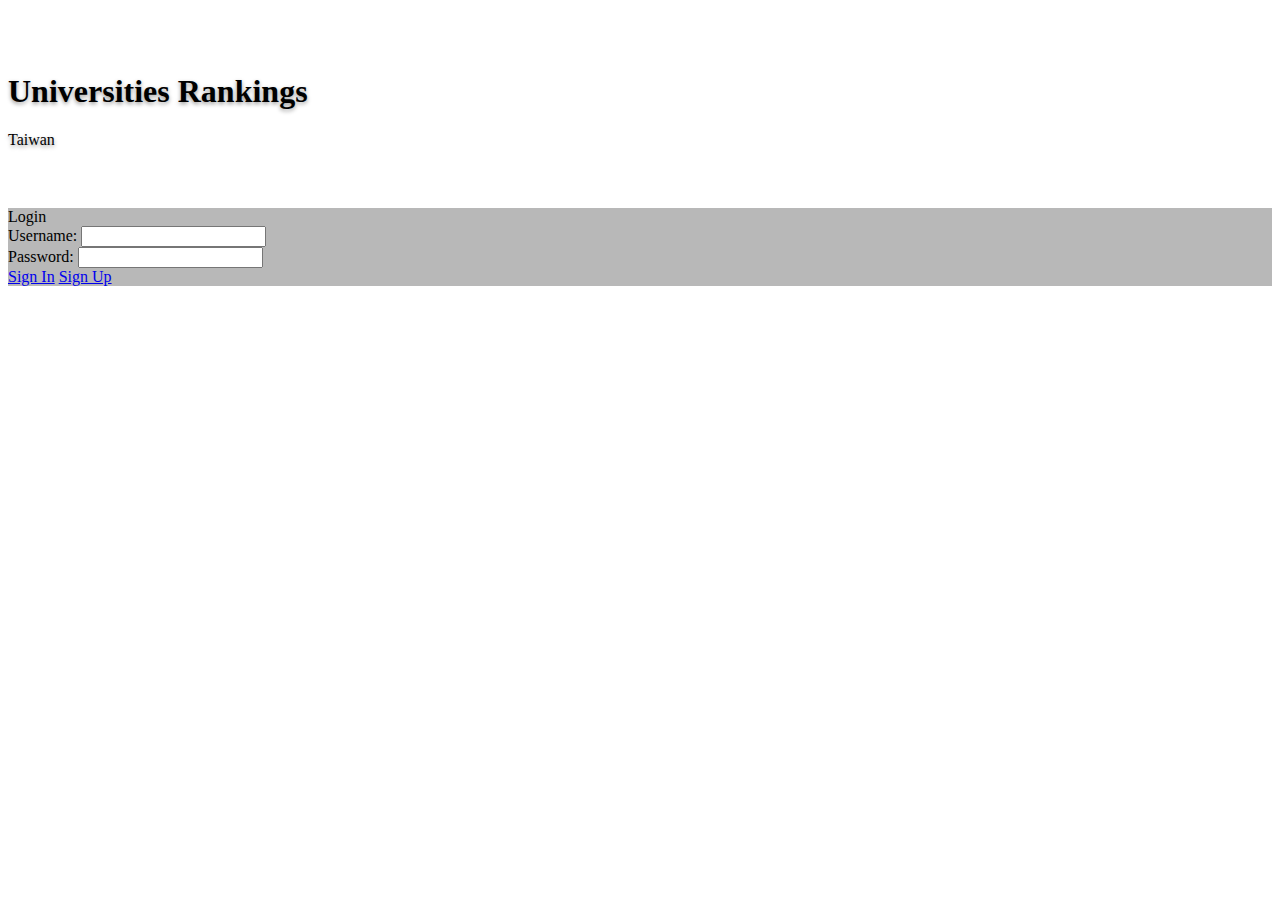
<file: index.html>
<!DOCTYPE html>
<html lang="en">

<head>
    <meta charset="UTF-8">
    <title>Universities Rankings 2022</title>
    <link rel="stylesheet" href="css/style.css">
    <link rel="stylesheet" href="https://cdnjs.cloudflare.com/ajax/libs/font-awesome/5.15.4/css/all.min.css">
    <link rel="stylesheet" href="https://cdn.jsdelivr.net/npm/bootstrap@4.6.1/dist/css/bootstrap.min.css"
        integrity="sha384-zCbKRCUGaJDkqS1kPbPd7TveP5iyJE0EjAuZQTgFLD2ylzuqKfdKlfG/eSrtxUkn" crossorigin="anonymous">
  

</head>

<body>
    <header id="homeHeader" class="jumbotron">
        <div class="container">
            <h1 class="display-4">Universities Rankings</h1>
            <p class="lead">
                Taiwan</p>
        </div>
    </header>
    <div class="container py-5">
        <div class="row">
            <div class="col-md-3"></div>
            <div class="col-md-6">
                <div class="card">
                    <div class="card-header">Login</div>
                    <form id="createForm" class="card-body">
                        <div class="form-group">
                            <label for="">Username:</label>
                            <input id="username" type="text" class="form-control" required>
                        </div>
                        <div class="form-group">
                            <label for="">Password:</label>
                            <input id="password" type="password" class="form-control" required>
                        </div>
                        <div class="form-group">
                            <a class="btn btn-info" href="#" onclick="login()">Sign In</a>
                            <a class="btn btn-warning" href="register.html">Sign Up</a>
                        </div>
                    </form>
                </div>
            </div>
            <div class="col-md-3"></div>
        </div>
    </div>
</body>

</html>

<script src="https://cdnjs.cloudflare.com/ajax/libs/jquery/3.6.0/jquery.min.js"></script>
<script src="https://cdn.jsdelivr.net/npm/bootstrap@4.6.1/dist/js/bootstrap.min.js" integrity="sha384-VHvPCCyXqtD5DqJeNxl2dtTyhF78xXNXdkwX1CZeRusQfRKp+tA7hAShOK/B/fQ2" crossorigin="anonymous"></script>
<script src="./javascripts/main.js"></script>
</file>
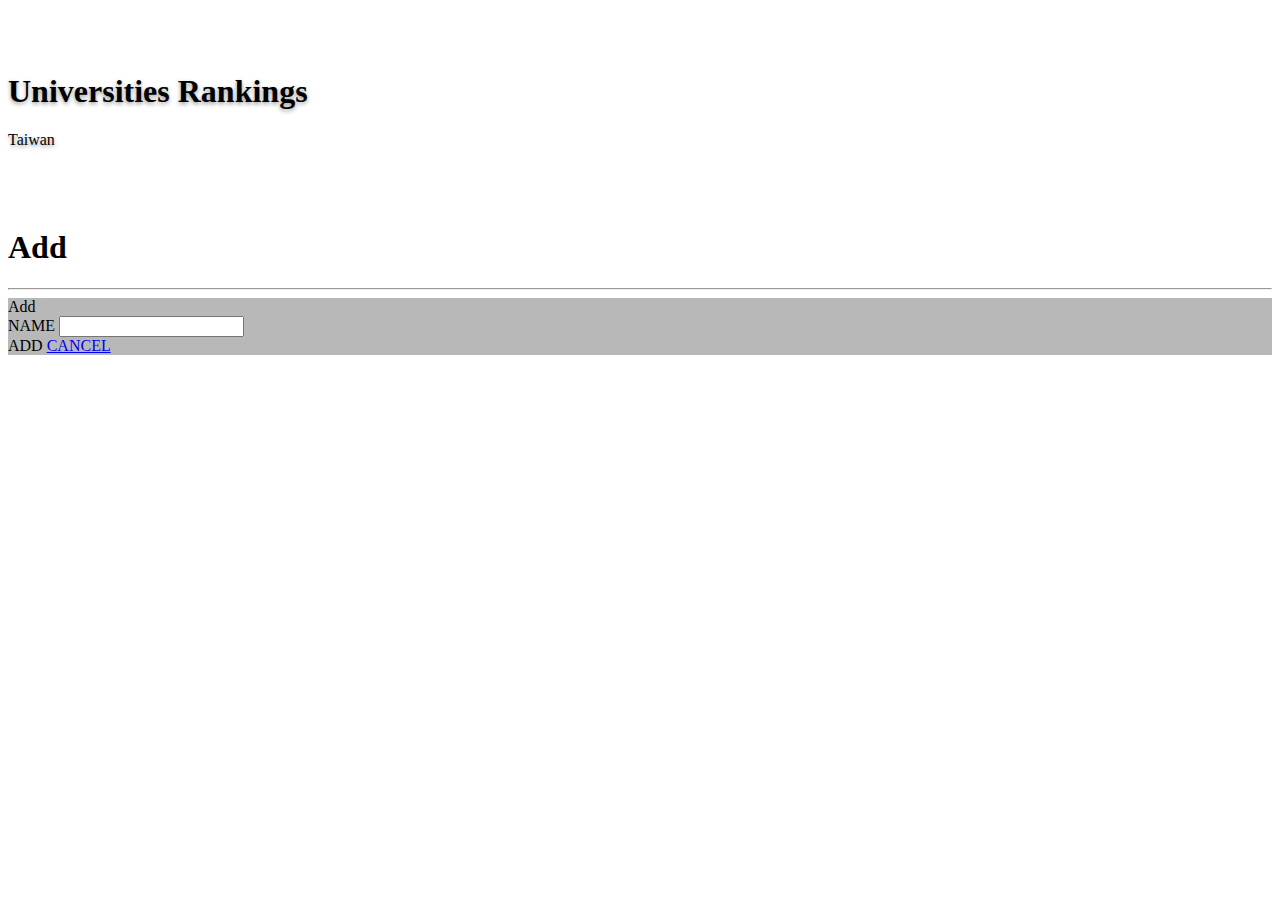
<file: add.html>
<!DOCTYPE html>
<html lang="en">

<head>
    <meta charset="UTF-8">
    <meta http-equiv="X-UA-Compatible" content="IE=edge">
    <meta name="viewport" content="width=device-width, initial-scale=1.0">
    <title>Universities Rankings</title>
    <link rel="stylesheet" href="https://cdn.jsdelivr.net/npm/bootstrap@4.6.1/dist/css/bootstrap.min.css"
        integrity="sha384-zCbKRCUGaJDkqS1kPbPd7TveP5iyJE0EjAuZQTgFLD2ylzuqKfdKlfG/eSrtxUkn" crossorigin="anonymous">
    <link rel="stylesheet" href="css/style.css">
</head>

<body>
    <header id="homeHeader" class="jumbotron">
        <div class="container">
            <h1 class="display-4">Universities Rankings</h1>
            <p class="lead">
                Taiwan</p>
        </div>
    </header>
    <div class="container py-5">
        <h1 class="display-4 mb-5">Add</h1>
        <hr>
        <div class="row">
            <div class="col-md-3"></div>
            <div class="col-md-6">
                <div class="card">
                    <div class="card-header">Add</div>
                    <form id="createForm" class="card-body">
                        <div class="form-group">
                            <label for="">NAME</label>
                            <input id="name" type="text" class="form-control" required>
                        </div>
                        <div class="form-group">
                            <a class="btn btn-primary" onclick="add()">ADD</a>
                            <a class="btn btn-danger" href="manage.html">CANCEL</a>
                        </div>
                    </form>
                </div>
            </div>
            <div class="col-md-3"></div>
        </div>
    </div>

</body>

</html>


<script src="https://cdnjs.cloudflare.com/ajax/libs/jquery/3.6.0/jquery.min.js"></script>
<script src="https://cdn.jsdelivr.net/npm/bootstrap@4.6.1/dist/js/bootstrap.min.js" integrity="sha384-VHvPCCyXqtD5DqJeNxl2dtTyhF78xXNXdkwX1CZeRusQfRKp+tA7hAShOK/B/fQ2" crossorigin="anonymous"></script>
<script src="./javascripts/add.js"></script>
</file>
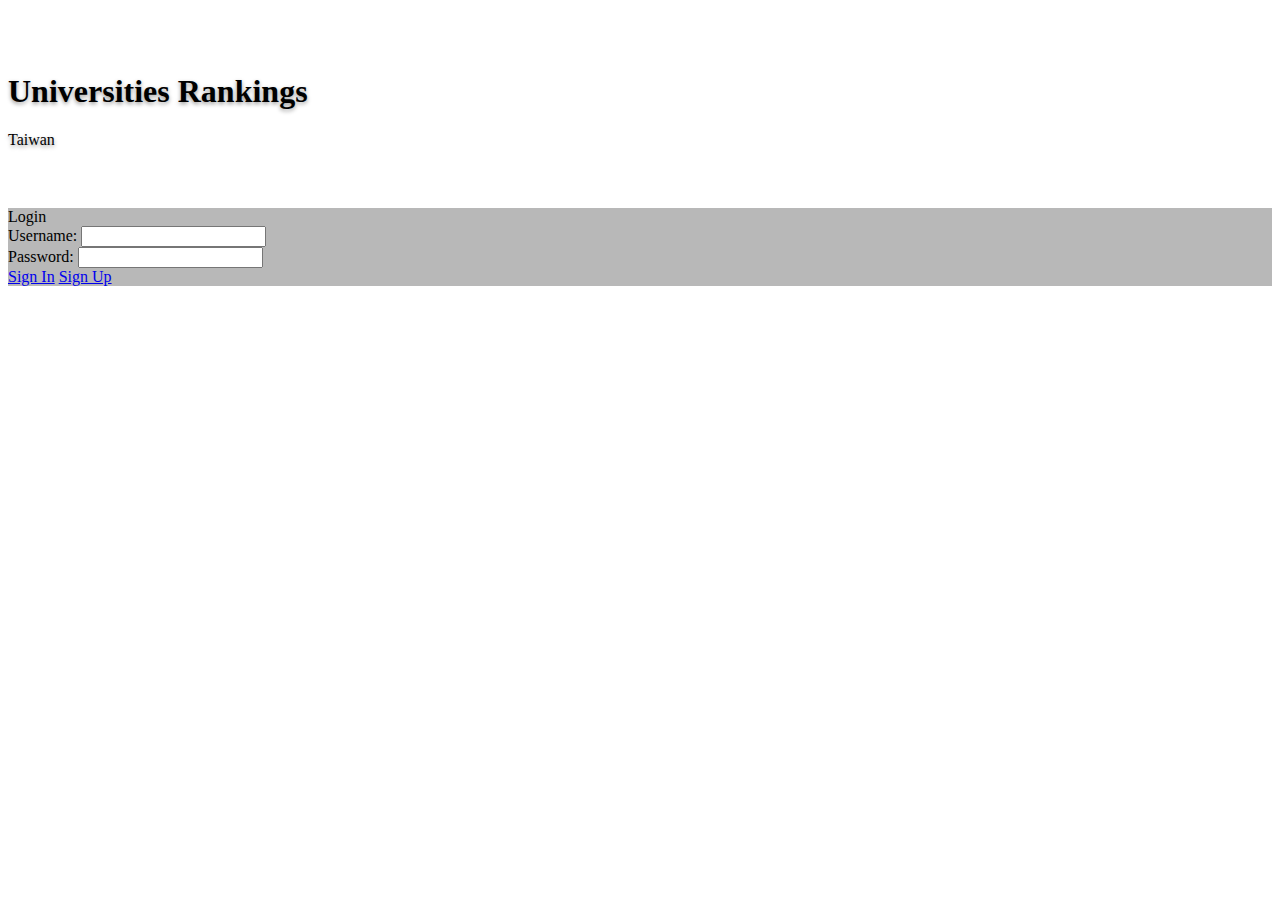
<file: home.html>
<!DOCTYPE html>
<html lang="en">

<head>
    <meta charset="UTF-8">
    <title>Universities Rankings</title>
    <link rel="stylesheet" href="css/style.css">
    <link rel="stylesheet" href="https://cdnjs.cloudflare.com/ajax/libs/font-awesome/5.15.4/css/all.min.css">
    <link rel="stylesheet" href="https://cdn.jsdelivr.net/npm/bootstrap@4.6.1/dist/css/bootstrap.min.css"
        integrity="sha384-zCbKRCUGaJDkqS1kPbPd7TveP5iyJE0EjAuZQTgFLD2ylzuqKfdKlfG/eSrtxUkn" crossorigin="anonymous">
  

</head>

<body>
    <header id="homeHeader" class="jumbotron">
        <div class="container">
            <h1 class="display-4">Universities Rankings</h1>
            <p class="lead">
                Taiwan</p>
        </div>
    </header>
    <div class="container py-5">
        <div class="row">
            <div class="col-md-3"></div>
            <div class="col-md-6">
                <div class="card">
                    <div class="card-header">Login</div>
                    <form id="createForm" class="card-body">
                        <div class="form-group">
                            <label for="">Username:</label>
                            <input id="username" type="text" class="form-control" required>
                        </div>
                        <div class="form-group">
                            <label for="">Password:</label>
                            <input id="password" type="password" class="form-control" required>
                        </div>
                        <div class="form-group">
                            <a class="btn btn-info" href="#" onclick="login()">Sign In</a>
                            <a class="btn btn-warning" href="register.html">Sign Up</a>
                        </div>
                    </form>
                </div>
            </div>
            <div class="col-md-3"></div>
        </div>
    </div>
</body>

</html>

<script src="https://cdnjs.cloudflare.com/ajax/libs/jquery/3.6.0/jquery.min.js"></script>
<script src="https://cdn.jsdelivr.net/npm/bootstrap@4.6.1/dist/js/bootstrap.min.js" integrity="sha384-VHvPCCyXqtD5DqJeNxl2dtTyhF78xXNXdkwX1CZeRusQfRKp+tA7hAShOK/B/fQ2" crossorigin="anonymous"></script>
<script src="./javascripts/main.js"></script>
</file>
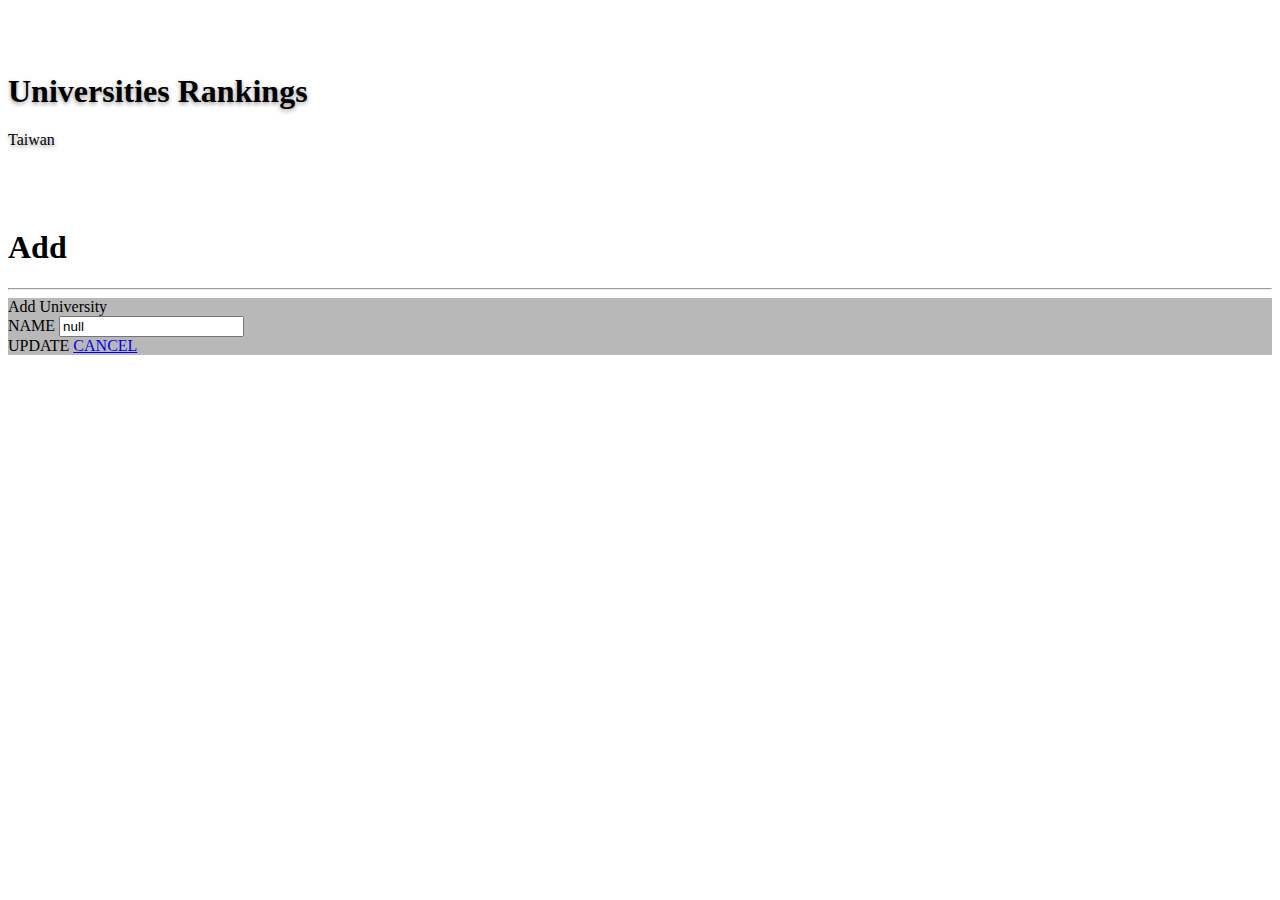
<file: update.html>
<!DOCTYPE html>
<html lang="en">

<head>
    <meta charset="UTF-8">
    <meta http-equiv="X-UA-Compatible" content="IE=edge">
    <meta name="viewport" content="width=device-width, initial-scale=1.0">
    <title>Universities Rankings</title>
    <link rel="stylesheet" href="https://cdn.jsdelivr.net/npm/bootstrap@4.6.1/dist/css/bootstrap.min.css"
        integrity="sha384-zCbKRCUGaJDkqS1kPbPd7TveP5iyJE0EjAuZQTgFLD2ylzuqKfdKlfG/eSrtxUkn" crossorigin="anonymous">
        <link rel="stylesheet" href="css/style.css">
</head>

<body>
    <header id="homeHeader" class="jumbotron">
        <div class="container">
            <h1 class="display-4">Universities Rankings</h1>
            <p class="lead">
                Taiwan</p>
        </div>
    </header>
    <div class="container py-5">
        <h1 class="display-4 mb-5">Add</h1>
        <hr>
        <div class="row">
            <div class="col-md-3"></div>
            <div class="col-md-6">
                <div class="card">
                    <div class="card-header">Add University</div>
                    <form id="createForm" class="card-body">
                        <div class="form-group">
                            <label for="">NAME</label>
                            <input id="name" type="text" class="form-control" value="" required>
                        </div>
                        <div class="form-group">
                            <a class="btn btn-primary" onclick="update()">UPDATE</a>
                            <a class="btn btn-danger" href="manage.html">CANCEL</a>
                        </div>
                    </form>
                </div>
            </div>
            <div class="col-md-3"></div>
        </div>
    </div>

</body>

</html>

<script src="https://cdnjs.cloudflare.com/ajax/libs/jquery/3.6.0/jquery.min.js"></script>
<script src="https://cdn.jsdelivr.net/npm/bootstrap@4.6.1/dist/js/bootstrap.min.js" integrity="sha384-VHvPCCyXqtD5DqJeNxl2dtTyhF78xXNXdkwX1CZeRusQfRKp+tA7hAShOK/B/fQ2" crossorigin="anonymous"></script>
<script src="./javascripts/update.js"></script>
</file>
<file: css/style.css>
body{
    background-image: url(https://www.vishumangal.com/img/uni1.jpg);
    background-size: cover;

}

.container .card {

    background-color:  rgba(156, 156, 156, 0.719);
}


.table {
    color: white;
    background-color: rgba(206, 198, 198, 0.719);
}
#homeHeader {
    height: 200px;
    display: flex;
    align-items: center;
    position: relative;
}
#homeHeader h1,
#homeHeader p {
    text-shadow: 0px 2px 4px rgba(0, 0, 0, 0.4);
}

#homeHeader .container {
    position: relative;
    z-index: 2;
}

#homeHeader:before {
    position: absolute;
    content: "";
    display: block;
    width: 100%;
    height: 100%;
    top: 0px;
    left: 0px;
    background: black;
    opacity: 0;
    transition: all .5s ease;
}

#homeHeader:hover:before {
    opacity: .3;
}

/* Dropdown Button */
.dropbtn {
    background-color: #04AA6D;
    color: white;
    padding: 10px;
    font-size: 10px;
    border: none;
  }
  
  /* The container <div> - needed to position the dropdown content */
  .dropdown {
    position: relative;
    display: inline-block;
  }
  
  /* Dropdown Content (Hidden by Default) */
  .dropdown-content {
    display: none;
    position: absolute;
    background-color: #f1f1f1;
    min-width: 160px;
    box-shadow: 0px 8px 16px 0px rgba(0,0,0,0.2);
    z-index: 1;
  }
  
  /* Links inside the dropdown */
  .dropdown-content a {
    color: black;
    padding: 12px 16px;
    text-decoration: none;
    display: block;
  }
  
  /* Change color of dropdown links on hover */
  .dropdown-content a:hover {background-color: #ddd;}
  
  /* Show the dropdown menu on hover */
  .dropdown:hover .dropdown-content {display: block;}
  
  /* Change the background color of the dropdown button when the dropdown content is shown */
  .dropdown:hover .dropbtn {background-color: #3e8e41;}
</file>
